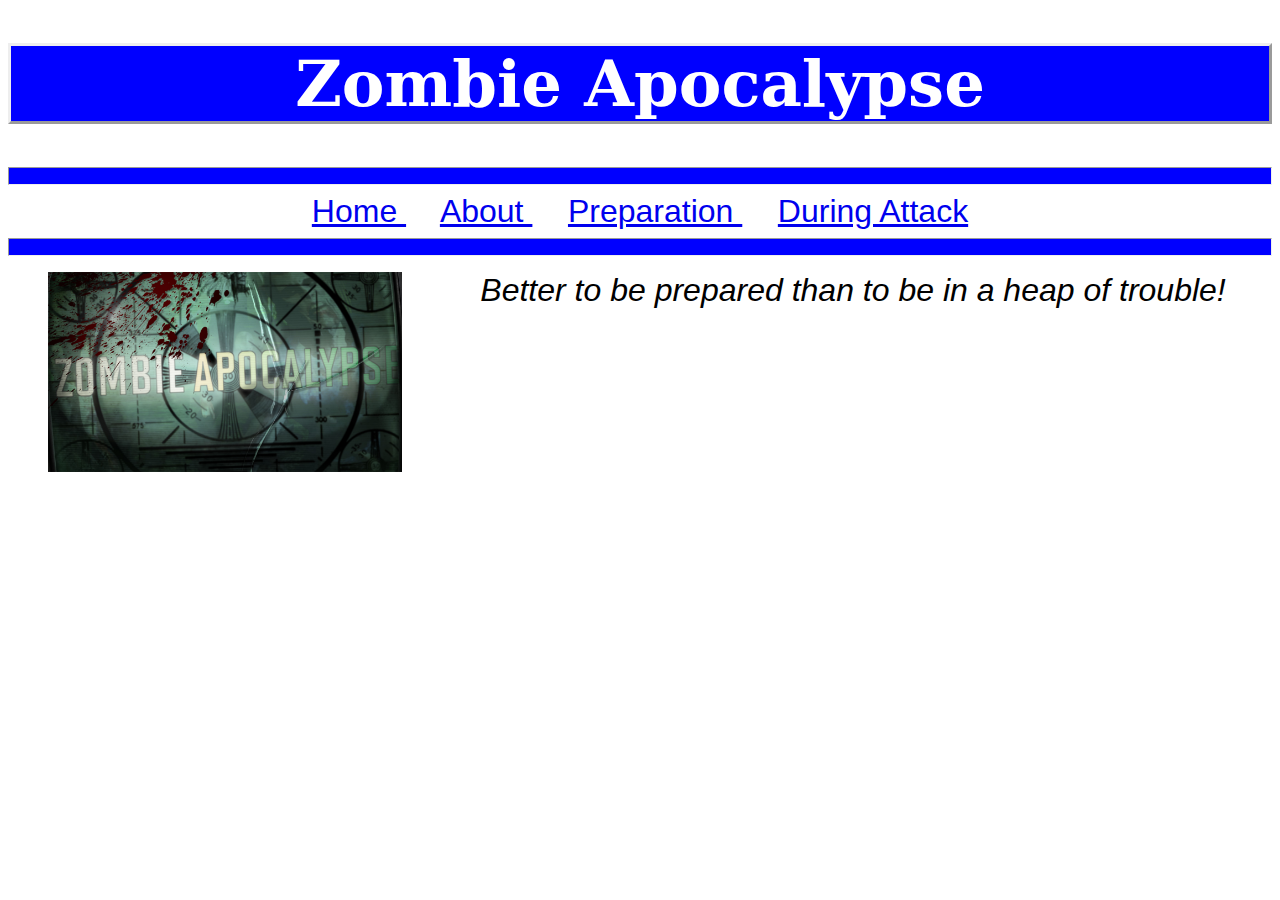
<file: index.htm>
<!DOCTYPE HTML>
<html>
<head>
<link rel="stylesheet" type="text/css" href="default.css">
<title> Surviving a Zombie Apocalypse </title>

<meta name="keywords" content="zombies, apocalypse, survival, end of the world">
<meta encoding="utf-8">
<style>
h1 {text-align: center; border-style: outset; font-size: 4em; font-family: "serif", "arial"}


</style>
</head>
<body>
<hgroup>

<h1> Zombie Apocalypse </h1>
<nav> 
<hr>
<p style="text-align: center; font-family: Arial, Helvetica; font-size: 2em; margin:0px">
<a href="index.htm">Home </a> &nbsp &nbsp;
<a href="about.htm">About </a> &nbsp &nbsp; 
<a href="prep.htm">Preparation </a> &nbsp &nbsp; 
<a href="attack.htm">During Attack </a> </p>

<hr>
</nav>
<a href="about.htm" title="About Zombie Apocalypse">
<figure>
<img src="zombie.jpeg" style="float: left; margin-right: 2em" height="200em">
</figure>
</a>

<i><p style="text-align: center; font-family: Arial, Helvetica; font-size: 2em; margin:0px"> Better to be prepared than to be in a heap of trouble!</p></i>


</hgroup>



</body>
</html>
</file>
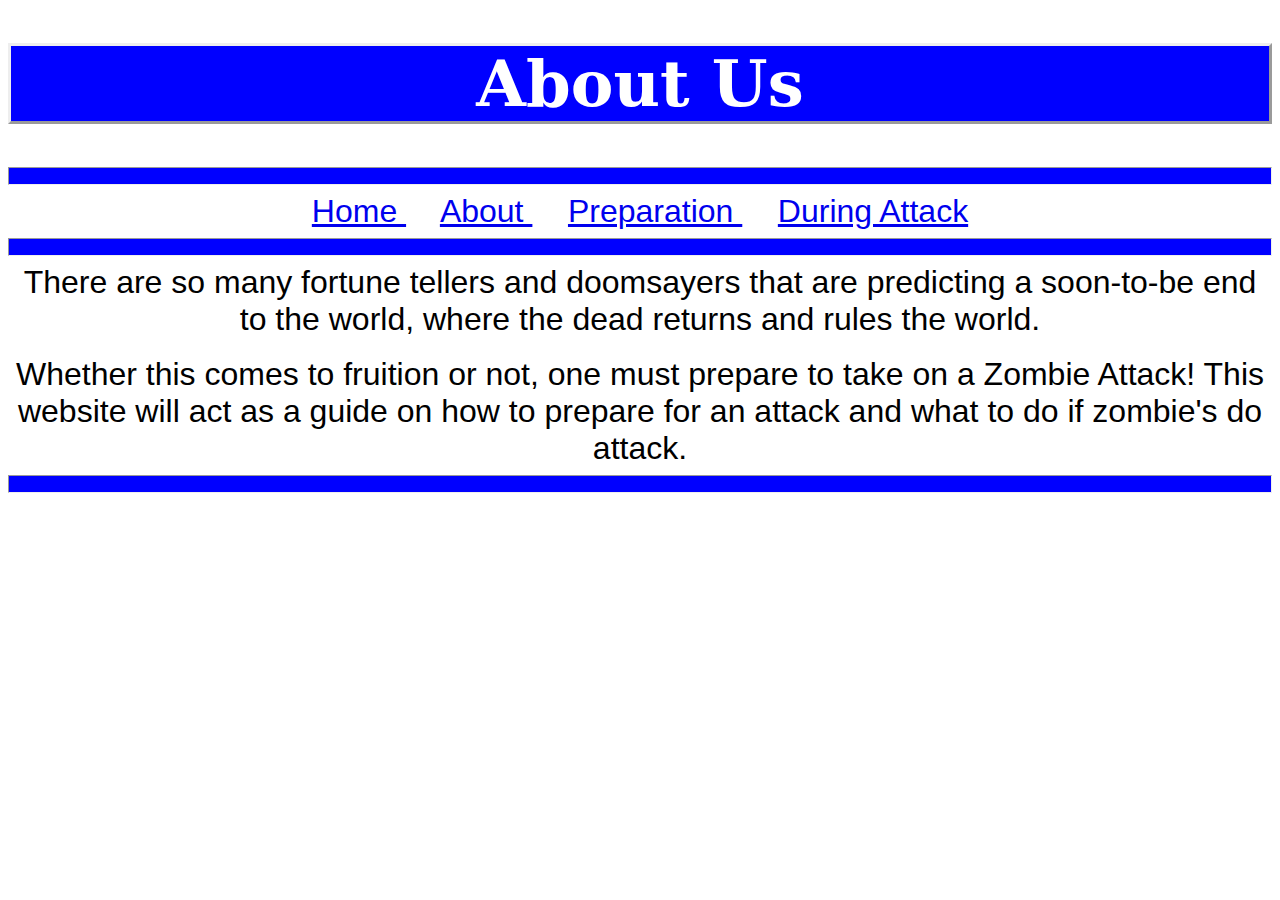
<file: about.htm>
<!DOCTYPE HTML>
<html>
<head>
<link rel="stylesheet" type="text/css" href="default.css">
<title> About this guide </title>

<meta name="keywords" content="zombies, apocalypse, survival, end of the world">
<meta encoding="utf-8">
<style>
h1 {text-align: center; border-style: outset; font-size: 4em; font-family: "serif", "arial"}


</style>
</head>
<body>
<hgroup>

<h1> About Us </h1>

<nav> 
<hr>
<p style="text-align: center; font-family: Arial, Helvetica; font-size: 2em; margin:0px">
<a href="index.htm">Home </a> &nbsp &nbsp;
<a href="about.htm">About </a> &nbsp &nbsp; 
<a href="prep.htm">Preparation </a> &nbsp &nbsp; 
<a href="attack.htm">During Attack </a> </p>

<hr>
</nav>
<p style="text-align: center; font-family: Arial, Helvetica; font-size: 2em; margin:0px"> There are so many fortune tellers and doomsayers that are predicting a soon-to-be end to the world, where the dead returns and rules the world.  </p>
<br>
<p style="text-align: center; font-family: Arial, Helvetica; font-size: 2em; margin:0px"> Whether this comes to fruition or not, one must prepare to take on a Zombie Attack!  This website will act as a guide on how to prepare for an attack and what to do if zombie's do attack. </p>

<hr>






</hgroup>



</body>
</html>
</file>
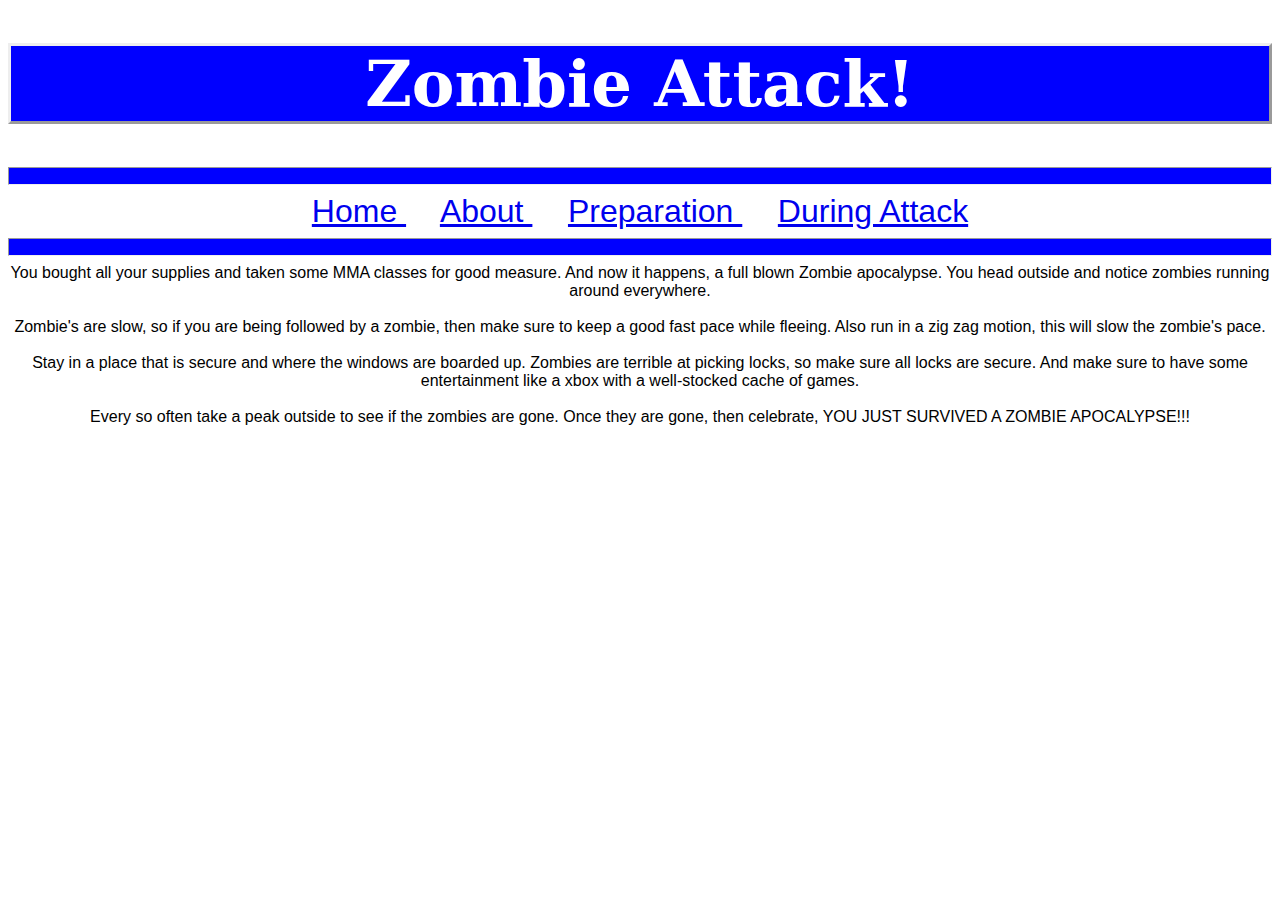
<file: attack.htm>
<!DOCTYPE HTML>
<html>
<head>
<link rel="stylesheet" type="text/css" href="default.css">
<title> Zombie Attack</title>

<meta name="keywords" content="zombies, apocalypse, survival, end of the world">
<meta encoding="utf-8">
<style>
h1 {text-align: center; border-style: outset; font-size: 4em; font-family: "serif", "arial"}


</style>
</head>
<body>
<hgroup>

<h1> Zombie Attack!</h1>

<nav> 
<hr>
<p style="text-align: center; font-family: Arial, Helvetica; font-size: 2em; margin:0px">
<a href="index.htm">Home </a> &nbsp &nbsp;
<a href="about.htm">About </a> &nbsp &nbsp; 
<a href="prep.htm">Preparation </a> &nbsp &nbsp; 
<a href="attack.htm">During Attack </a> </p>

<hr>
</nav>
<p style="text-align: center; font-family: Arial, Helvetica; font-size: 1em; margin:0px">  You bought all your supplies and taken some MMA classes for good measure.  And now it happens, a full blown Zombie apocalypse.  You head outside and notice zombies running around everywhere.</p>
<br>
<p style="text-align: center; font-family: Arial, Helvetica; font-size: 1em; margin:0px"> Zombie's are slow, so if you are being followed by a zombie, then make sure to keep a good fast pace while fleeing.  Also run in a zig zag motion, this will slow the zombie's pace.</p>
<br>
<p style="text-align: center; font-family: Arial, Helvetica; font-size: 1em; margin:0px"> Stay in a place that is secure and where the windows are boarded up.  Zombies are terrible at picking locks, so make sure all locks are secure.  And make sure to have some entertainment like a xbox with a well-stocked cache of games.</p>
<br>
<p style="text-align: center; font-family: Arial, Helvetica; font-size: 1em; margin:0px"> Every so often take a peak outside to see if the zombies are gone. Once they are gone, then celebrate, YOU JUST SURVIVED A ZOMBIE APOCALYPSE!!!</p>
</file>
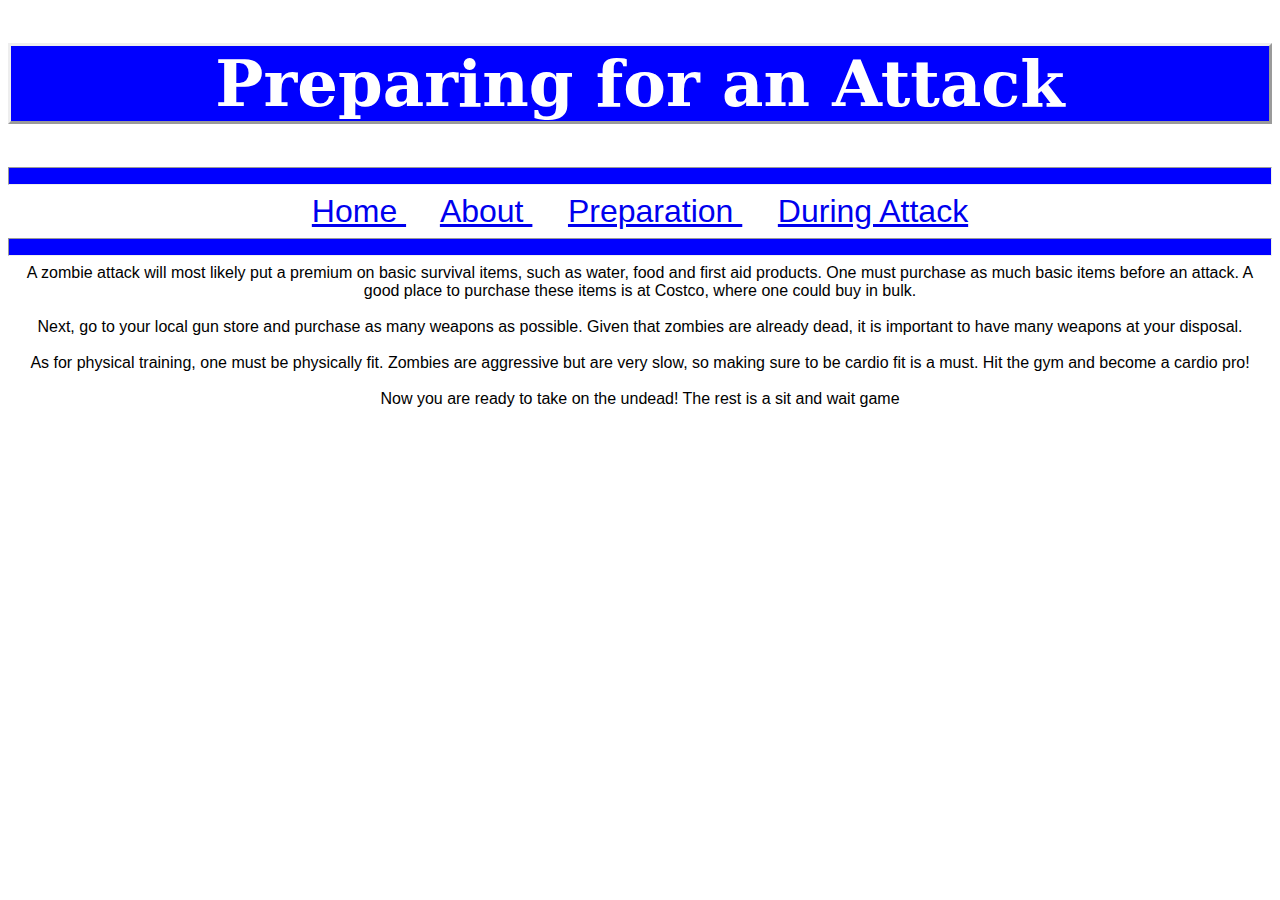
<file: prep.htm>
<!DOCTYPE HTML>
<html>
<head>
<link rel="stylesheet" type="text/css" href="default.css">
<title> Preparation </title>

<meta name="keywords" content="zombies, apocalypse, survival, end of the world">
<meta encoding="utf-8">
<style>
h1 {text-align: center; border-style: outset; font-size: 4em; font-family: "serif", "arial"}


</style>
</head>
<body>
<hgroup>

<h1> Preparing for an Attack </h1>

<nav> 
<hr>
<p style="text-align: center; font-family: Arial, Helvetica; font-size: 2em; margin:0px">
<a href="index.htm">Home </a> &nbsp &nbsp;
<a href="about.htm">About </a> &nbsp &nbsp; 
<a href="prep.htm">Preparation </a> &nbsp &nbsp; 
<a href="attack.htm">During Attack </a> </p>

<hr>
</nav>
<p style="text-align: center; font-family: Arial, Helvetica; font-size: 1em; margin:0px">   A zombie attack will most likely put a premium on basic survival items, such as water, food and first aid products.  One must purchase as much basic items before an attack. A good place to purchase these items is at Costco, where one could buy in bulk. </p>
<br>
<p style="text-align: center; font-family: Arial, Helvetica; font-size: 1em; margin:0px"> Next, go to your local gun store and purchase as many weapons as possible.  Given that zombies are already dead, it is important to have many weapons at your disposal.</p>
<br>
<p style="text-align: center; font-family: Arial, Helvetica; font-size: 1em; margin:0px"> As for physical training, one must be physically fit.  Zombies are aggressive but are very slow, so making sure to be cardio fit is a must.  Hit the gym and become a cardio pro!</p>
<br>
<p style="text-align: center; font-family: Arial, Helvetica; font-size: 1em; margin:0px"> Now you are ready to take on the undead!  The rest is a sit and wait game</p>
</file>
<file: default.css>
hr {color: blue; background-color: blue; height: 1em;}
h1 {color: white; background-color: blue}
h2 {color: #330099)
h5 {color: red}
img {max-width:20%; height:auto;}
a:link {color: #cc00cc}
a:visted {color: #FF3300)
a:hover {color: #00ff00)
a:active {color: #585858)
</file>
